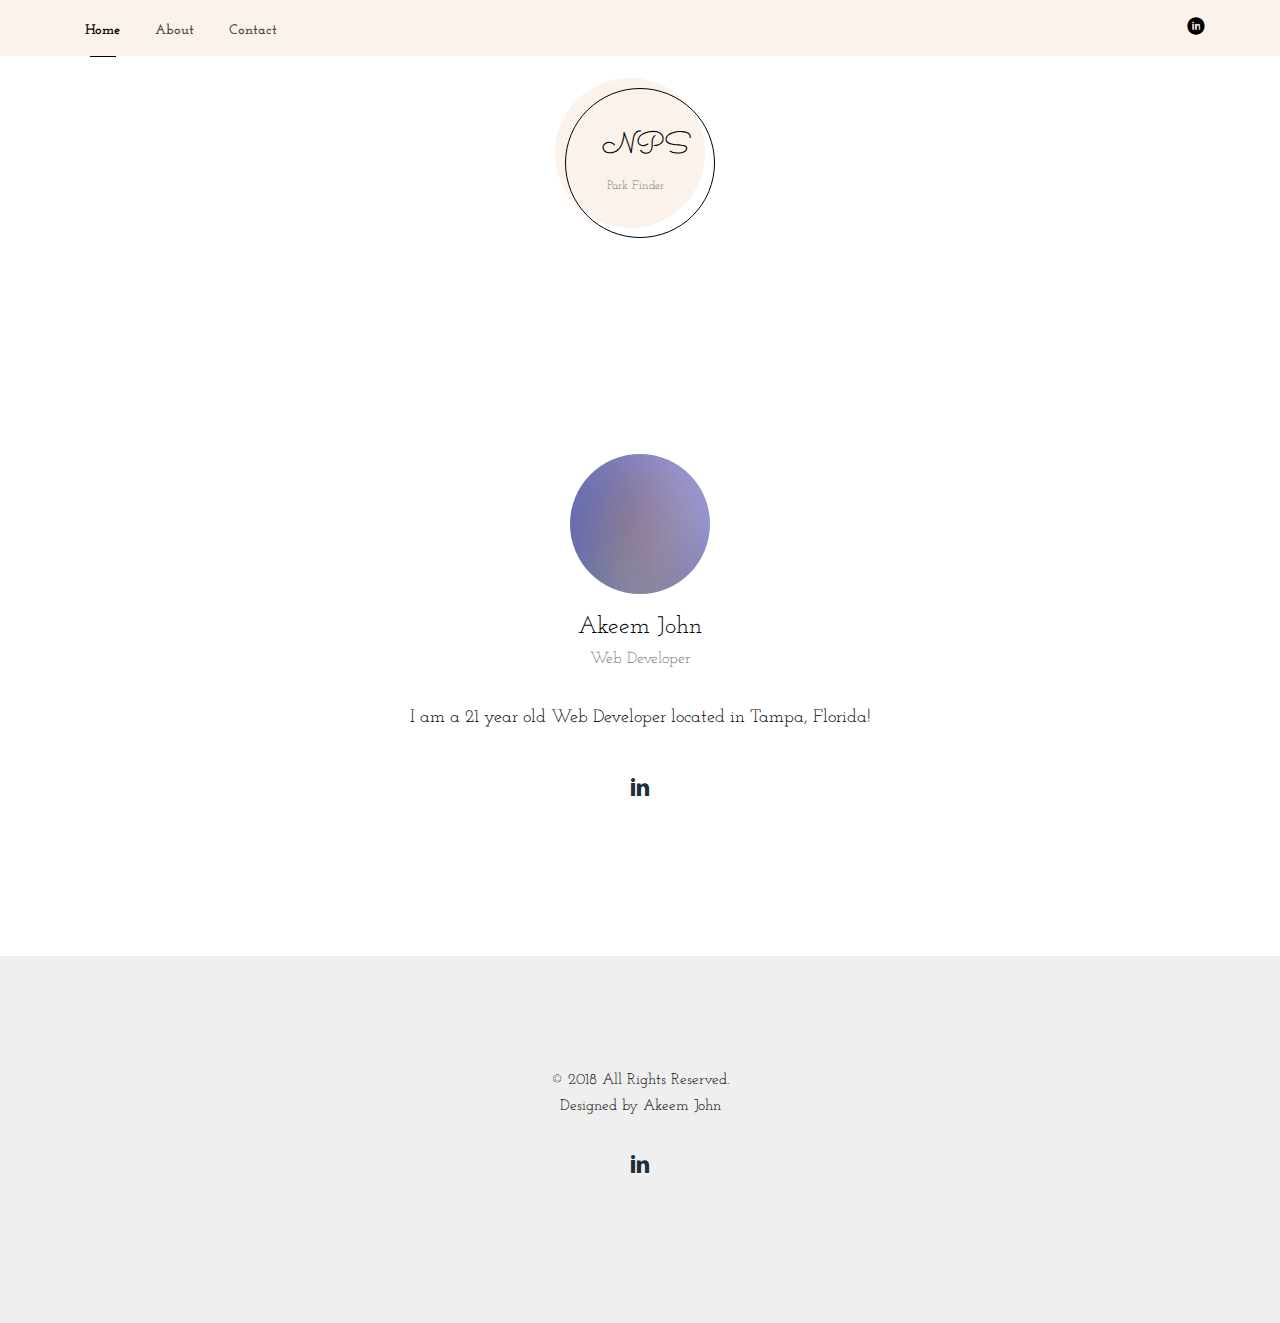
<file: all/about.html>
<!DOCTYPE HTML>
<html>
	<head>
	<meta charset="utf-8">
	<meta http-equiv="X-UA-Compatible" content="IE=edge">
	<title>Paper &mdash; Free Website Template, Free HTML5 Template by freehtml5.co</title>
	<meta name="viewport" content="width=device-width, initial-scale=1">
	<meta name="description" content="Free HTML5 Website Template by freehtml5.co" />
	<meta name="keywords" content="free website templates, free html5, free template, free bootstrap, free website template, html5, css3, mobile first, responsive" />
	<meta name="author" content="freehtml5.co" />

	<!-- 
	//////////////////////////////////////////////////////

	FREE HTML5 TEMPLATE 
	DESIGNED & DEVELOPED by FreeHTML5.co
		
	Website: 		http://freehtml5.co/
	Email: 			info@freehtml5.co
	Twitter: 		http://twitter.com/fh5co
	Facebook: 		https://www.facebook.com/fh5co

	//////////////////////////////////////////////////////
	 -->

  	<!-- Facebook and Twitter integration -->
	<meta property="og:title" content=""/>
	<meta property="og:image" content=""/>
	<meta property="og:url" content=""/>
	<meta property="og:site_name" content=""/>
	<meta property="og:description" content=""/>
	<meta name="twitter:title" content="" />
	<meta name="twitter:image" content="" />
	<meta name="twitter:url" content="" />
	<meta name="twitter:card" content="" />

	<link href="https://fonts.googleapis.com/css?family=Josefin+Slab:400,600,700" rel="stylesheet">
	<link href="https://fonts.googleapis.com/css?family=Sacramento" rel="stylesheet">
	
	<!-- Animate.css -->
	<link rel="stylesheet" href="css/animate.css">
	<!-- Icomoon Icon Fonts-->
	<link rel="stylesheet" href="css/icomoon.css">
	<!-- Bootstrap  -->
	<link rel="stylesheet" href="css/bootstrap.css">

	<!-- Magnific Popup -->
	<link rel="stylesheet" href="css/magnific-popup.css">

	<!-- Flexslider  -->
	<link rel="stylesheet" href="css/flexslider.css">

	<!-- Theme style  -->
	<link rel="stylesheet" href="css/style.css">

	<!-- Modernizr JS -->
	<script src="js/modernizr-2.6.2.min.js"></script>
	<!-- FOR IE9 below -->
	<!--[if lt IE 9]>
	<script src="js/respond.min.js"></script>
	<![endif]-->

	</head>
	<body>
		
	<div class="fh5co-loader"></div>
	
	<div id="page">
		<nav class="fh5co-nav" role="navigation">
			<div class="container-fluid">
				<div class="row">
					<div class="top-menu">
						<div class="container">
							<div class="row">
								<div class="col-sm-7 text-left menu-1">
									<ul>
										<li class="active"><a href="index.html">Home</a></li>
										<li><a href="about.html">About</a></li>
										<li><a href="contact.html">Contact</a></li>
									</ul>
								</div>
								<div class="col-sm-5">
									<ul class="fh5co-social-icons">
										<li><a target='_blank' href="https://www.linkedin.com/in/akeemjohn/"><i class="icon-linkedin-with-circle"></i></a></li>
									</ul>
								</div>
							</div>
						</div>
					</div>
				</div>
				<div class="row">
					<div class="col-xs-12 text-center menu-2">
						<div id="fh5co-logo">
							<h1>
								<a href="index.html">
								NPS <span></span> <br>
								<small>Park Finder</small>
								</a>
							</h1>
						</div>
					</div>
				</div>
			</div>
		</nav>

	<div id="fh5co-content" class="fh5co-no-pd-top">
		<div class="container">
			<div class="row animate-box">
				<div class="col-md-6 col-md-offset-3 text-center fh5co-heading">
					<h2><span>About Me</span></h2>
				</div>
			</div>
			<div class="row">
				<div class="col-md-6 col-md-offset-3">
					<div class="fh5co-staff">
						<img src="images/user-2.jpg" alt="Free HTML5 Templates by FreeHTML5.co">
						<h3>Akeem John</h3>
						<strong class="role">Web Developer</strong>
						<p> I am a 21 year old Web Developer located in Tampa, Florida!</p>
						<ul class="fh5co-social-icons">
							<li><a target='_blank' href="https://www.linkedin.com/in/akeemjohn/"><i class="icon-linkedin"></i></a></li>
						</ul>
					</div>
				</div>
			</div>
		</div>
	</div>
	

	

	<footer id="fh5co-footer" role="contentinfo">
		<div class="container">
		

			<div class="row copyright">
				<div class="col-md-12 text-center">
					<p>
						<small class="block">&copy; 2018 All Rights Reserved.</small> 
						<small class="block">Designed by Akeem John </small>
					</p> 
					<p>
						<ul class="fh5co-social-icons">
							<li><a target='_blank' href="https://www.linkedin.com/in/akeemjohn/"><i class="icon-linkedin"></i></a></li>
						</ul>
					</p>
				</div>
			</div>

		</div>
	</footer>
	</div>

	<div class="gototop js-top">
		<a href="#" class="js-gotop"><i class="icon-arrow-up"></i></a>
	</div>
	
	<!-- jQuery -->
	<script src="js/jquery.min.js"></script>
	<!-- jQuery Easing -->
	<script src="js/jquery.easing.1.3.js"></script>
	<!-- Bootstrap -->
	<script src="js/bootstrap.min.js"></script>
	<!-- Waypoints -->
	<script src="js/jquery.waypoints.min.js"></script>
	<!-- Flexslider -->
	<script src="js/jquery.flexslider-min.js"></script>
	<!-- Magnific Popup -->
	<script src="js/jquery.magnific-popup.min.js"></script>
	<script src="js/magnific-popup-options.js"></script>
	<!-- Main -->
	<script src="js/main.js"></script>

	</body>
</html>
</file>
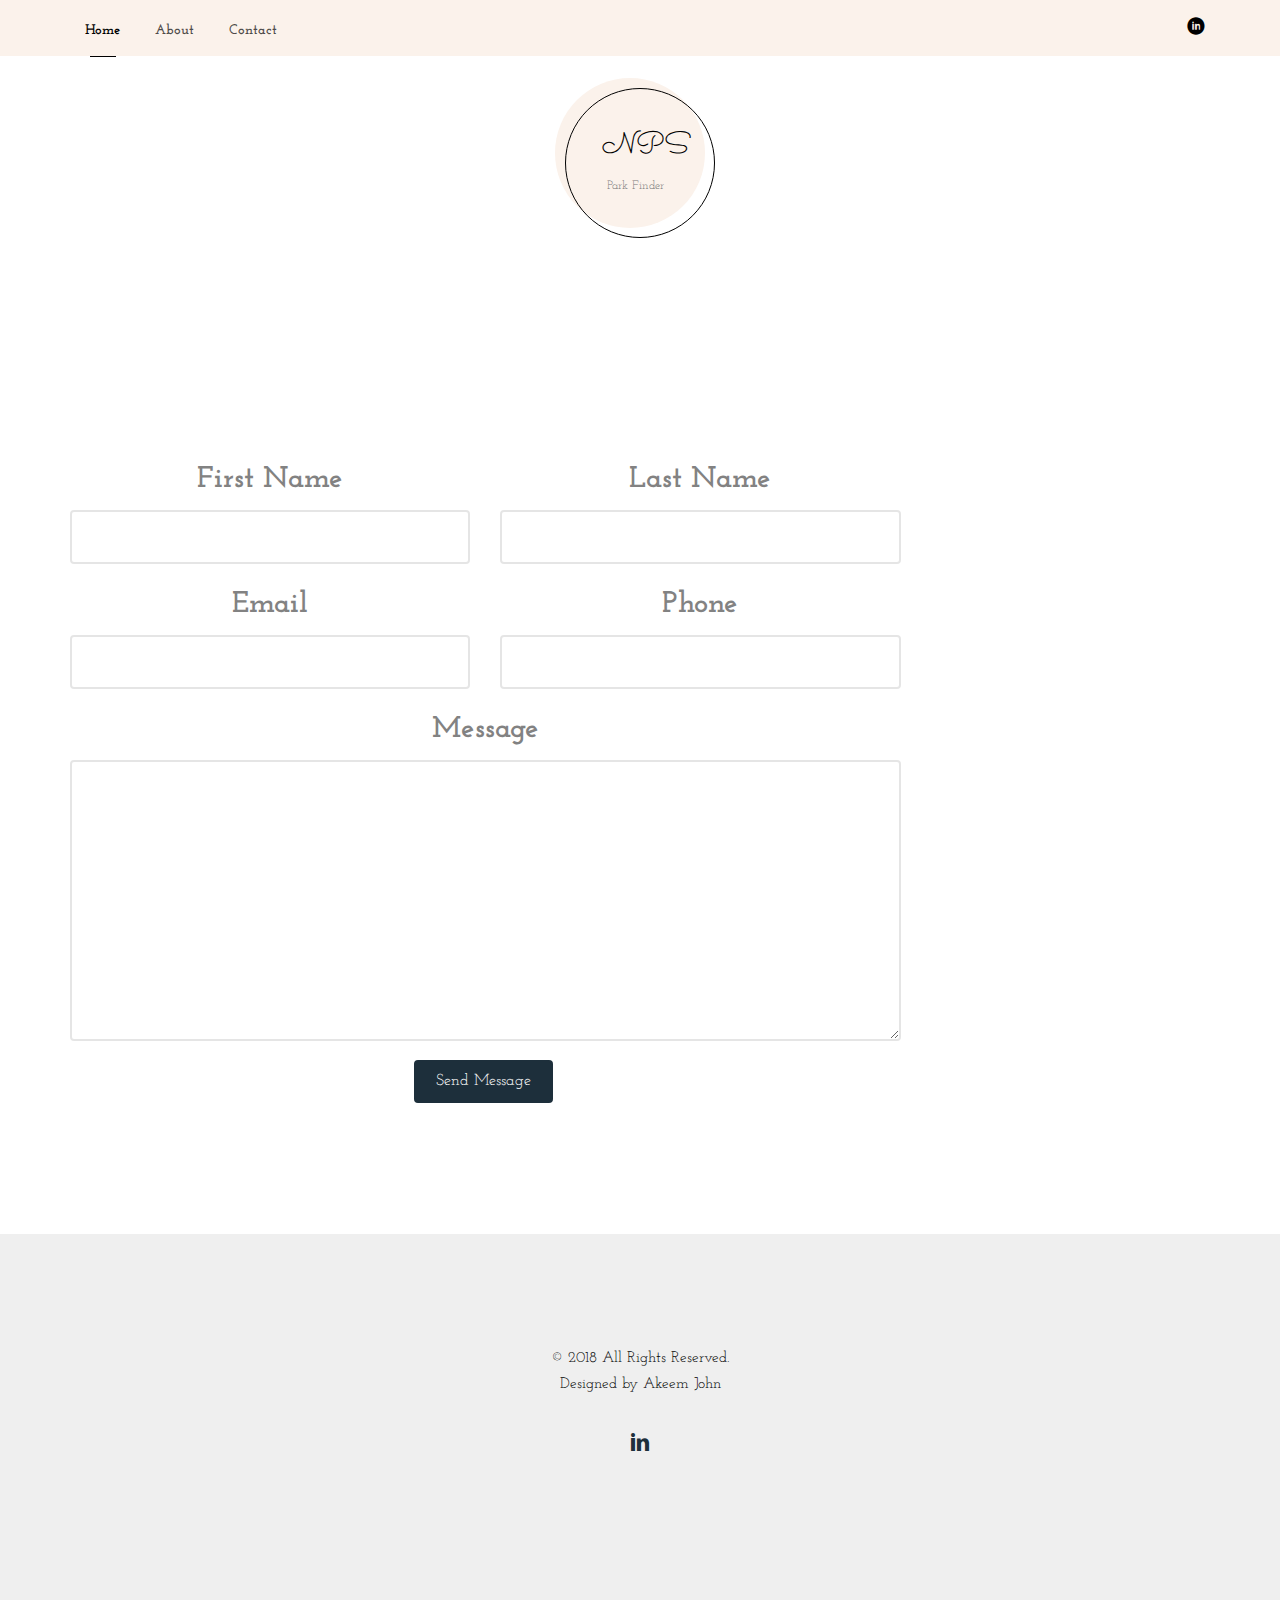
<file: all/contact.html>
<!DOCTYPE HTML>
<html>
	<head>
	<meta charset="utf-8">
	<meta http-equiv="X-UA-Compatible" content="IE=edge">
	<title>Paper &mdash; Free Website Template, Free HTML5 Template by freehtml5.co</title>
	<meta name="viewport" content="width=device-width, initial-scale=1">
	<meta name="description" content="Free HTML5 Website Template by freehtml5.co" />
	<meta name="keywords" content="free website templates, free html5, free template, free bootstrap, free website template, html5, css3, mobile first, responsive" />
	<meta name="author" content="freehtml5.co" />

	<!-- 
	//////////////////////////////////////////////////////

	FREE HTML5 TEMPLATE 
	DESIGNED & DEVELOPED by FreeHTML5.co
		
	Website: 		http://freehtml5.co/
	Email: 			info@freehtml5.co
	Twitter: 		http://twitter.com/fh5co
	Facebook: 		https://www.facebook.com/fh5co

	//////////////////////////////////////////////////////
	 -->

  	<!-- Facebook and Twitter integration -->
	<meta property="og:title" content=""/>
	<meta property="og:image" content=""/>
	<meta property="og:url" content=""/>
	<meta property="og:site_name" content=""/>
	<meta property="og:description" content=""/>
	<meta name="twitter:title" content="" />
	<meta name="twitter:image" content="" />
	<meta name="twitter:url" content="" />
	<meta name="twitter:card" content="" />

	<link href="https://fonts.googleapis.com/css?family=Josefin+Slab:400,600,700" rel="stylesheet">
	<link href="https://fonts.googleapis.com/css?family=Sacramento" rel="stylesheet">
	
	<!-- Animate.css -->
	<link rel="stylesheet" href="css/animate.css">
	<!-- Icomoon Icon Fonts-->
	<link rel="stylesheet" href="css/icomoon.css">
	<!-- Bootstrap  -->
	<link rel="stylesheet" href="css/bootstrap.css">

	<!-- Magnific Popup -->
	<link rel="stylesheet" href="css/magnific-popup.css">

	<!-- Flexslider  -->
	<link rel="stylesheet" href="css/flexslider.css">

	<!-- Theme style  -->
	<link rel="stylesheet" href="css/style.css">

	<!-- Modernizr JS -->
	<script src="js/modernizr-2.6.2.min.js"></script>
	<!-- FOR IE9 below -->
	<!--[if lt IE 9]>
	<script src="js/respond.min.js"></script>
	<![endif]-->

	</head>
	<body>
		
	<div class="fh5co-loader"></div>
	
	<div id="page">
		<nav class="fh5co-nav" role="navigation">
			<div class="container-fluid">
				<div class="row">
					<div class="top-menu">
						<div class="container">
							<div class="row">
								<div class="col-sm-7 text-left menu-1">
									<ul>
										<li class="active"><a href="index.html">Home</a></li>
										<li><a href="about.html">About</a></li>
										<li><a href="contact.html">Contact</a></li>
									</ul>
								</div>
								<div class="col-sm-5">
									<ul class="fh5co-social-icons">
										<li><a target='_blank' href="https://www.linkedin.com/in/akeemjohn/"><i class="icon-linkedin-with-circle"></i></a></li>
									</ul>
								</div>
							</div>
						</div>
					</div>
				</div>
				<div class="row">
					<div class="col-xs-12 text-center menu-2">
						<div id="fh5co-logo">
							<h1>
								<a href="index.html">
								NPS <span></span> <br>
								<small>Park Finder</small>
								</a>
							</h1>
						</div>
					</div>
				</div>
			</div>
		</nav>


	<div id="fh5co-contact" class="fh5co-no-pd-top">
		<div class="container">
			<div class="row animate-box">
				<div class="col-md-12 col-md-offset-0 text-center fh5co-heading">
					<h2><span>Contact Me</span></h2>
				</div>
			</div>
			<div class="row">
				<div class="col-md-9 col-padded-right">
					<form action="#">
						<div class="form-group row">
							<div class="col-md-6 field">
								<label for="firstname">First Name</label>
								<input type="text" name="FName" id="firstname" class="form-control">
							</div>
							<div class="col-md-6 field">
								<label for="lastname">Last Name</label>
								<input type="text" name="FName" id="lastname" class="form-control">
							</div>
						</div>
						<div class="form-group row">
							<div class="col-md-6 field">
								<label for="email">Email</label>
								<input type="text" name="FName" id="email" class="form-control">
							</div>
							<div class="col-md-6 field">
								<label for="phone">Phone</label>
								<input type="text" name="FName" id="phone" class="form-control">
							</div>
						</div>
						<div class="form-group row">
							<div class="col-md-12 field">
								<label for="message">Message</label>
								<textarea name="message" id="message" cols="30" rows="10" class="form-control"></textarea>
							</div>
						</div>
						<div class="form-group row">
							<div class="col-md-12 field">
								<input type="submit" id="submit" class="btn btn-primary" value="Send Message">
							</div>
						</div>
					</form>
				</div>
				
				<aside id="sidebar">
					<div class="col-md-3">
						<div class="side animate-box">
							<div class="col-md-12 col-md-offset-0 text-center fh5co-heading fh5co-heading-sidebar">
								<h2><span>About Me</span></h2>
							</div>
							<div class="fh5co-staff">
								<img src="images/user-2.jpg" alt="Free HTML5 Templates by FreeHTML5.co">
								<h3>Akeem John</h3>
								<strong class="role">Web Developer</strong>
								<p>I am a 21 year old Web Developer located in Tampa, Florida!</p>
								<ul class="fh5co-social-icons">
									<li><a target='_blank' href="https://www.linkedin.com/in/akeemjohn/"><i class="icon-linkedin"></i></a></li>
								</ul>
							</div>
						</div>
					</div>
				</aside>

			</div>
		</div>
	</div>


	<footer id="fh5co-footer" role="contentinfo">
		<div class="container">
		

			<div class="row copyright">
				<div class="col-md-12 text-center">
					<p>
						<small class="block">&copy; 2018 All Rights Reserved.</small> 
						<small class="block">Designed by Akeem John </small>
					</p> 
					<p>
						<ul class="fh5co-social-icons">
							<li><a target='_blank' href="https://www.linkedin.com/in/akeemjohn/"><i class="icon-linkedin"></i></a></li>
						</ul>
					</p>
				</div>
			</div>

		</div>
	</footer>
	</div>

	<div class="gototop js-top">
		<a href="#" class="js-gotop"><i class="icon-arrow-up"></i></a>
	</div>
	
	<!-- jQuery -->
	<script src="js/jquery.min.js"></script>
	<!-- jQuery Easing -->
	<script src="js/jquery.easing.1.3.js"></script>
	<!-- Bootstrap -->
	<script src="js/bootstrap.min.js"></script>
	<!-- Waypoints -->
	<script src="js/jquery.waypoints.min.js"></script>
	<!-- Flexslider -->
	<script src="js/jquery.flexslider-min.js"></script>
	<!-- Magnific Popup -->
	<script src="js/jquery.magnific-popup.min.js"></script>
	<script src="js/magnific-popup-options.js"></script>
	<!-- Main -->
	<script src="js/main.js"></script>

	</body>
</html>
</file>
<file: all/css/icomoon.css>
@font-face {
  font-family: 'icomoon';
  src:  url('../fonts/icomoon/icomoon.eot?6iuir');
  src:  url('../fonts/icomoon/icomoon.eot?6iuir#iefix') format('embedded-opentype'),
    url('../fonts/icomoon/icomoon.ttf?6iuir') format('truetype'),
    url('../fonts/icomoon/icomoon.woff?6iuir') format('woff'),
    url('../fonts/icomoon/icomoon.svg?6iuir#icomoon') format('svg');
  font-weight: normal;
  font-style: normal;
}

[class^="icon-"], [class*=" icon-"] {
  /* use !important to prevent issues with browser extensions that change fonts */
  font-family: 'icomoon' !important;
  speak: none;
  font-style: normal;
  font-weight: normal;
  font-variant: normal;
  text-transform: none;
  line-height: 1;

  /* Better Font Rendering =========== */
  -webkit-font-smoothing: antialiased;
  -moz-osx-font-smoothing: grayscale;
}

.icon-eye:before {
  content: "\e000";
}
.icon-paper-clip:before {
  content: "\e001";
}
.icon-mail:before {
  content: "\e002";
}
.icon-toggle:before {
  content: "\e003";
}
.icon-layout:before {
  content: "\e004";
}
.icon-link:before {
  content: "\e005";
}
.icon-bell:before {
  content: "\e006";
}
.icon-lock:before {
  content: "\e007";
}
.icon-unlock:before {
  content: "\e008";
}
.icon-ribbon:before {
  content: "\e009";
}
.icon-image:before {
  content: "\e010";
}
.icon-signal:before {
  content: "\e011";
}
.icon-target:before {
  content: "\e012";
}
.icon-clipboard:before {
  content: "\e013";
}
.icon-clock:before {
  content: "\e014";
}
.icon-watch:before {
  content: "\e015";
}
.icon-air-play:before {
  content: "\e016";
}
.icon-camera:before {
  content: "\e017";
}
.icon-video:before {
  content: "\e018";
}
.icon-disc:before {
  content: "\e019";
}
.icon-printer:before {
  content: "\e020";
}
.icon-monitor:before {
  content: "\e021";
}
.icon-server:before {
  content: "\e022";
}
.icon-cog:before {
  content: "\e023";
}
.icon-heart:before {
  content: "\e024";
}
.icon-paragraph:before {
  content: "\e025";
}
.icon-align-justify:before {
  content: "\e026";
}
.icon-align-left:before {
  content: "\e027";
}
.icon-align-center:before {
  content: "\e028";
}
.icon-align-right:before {
  content: "\e029";
}
.icon-book:before {
  content: "\e030";
}
.icon-layers:before {
  content: "\e031";
}
.icon-stack:before {
  content: "\e032";
}
.icon-stack-2:before {
  content: "\e033";
}
.icon-paper:before {
  content: "\e034";
}
.icon-paper-stack:before {
  content: "\e035";
}
.icon-search:before {
  content: "\e036";
}
.icon-zoom-in:before {
  content: "\e037";
}
.icon-zoom-out:before {
  content: "\e038";
}
.icon-reply:before {
  content: "\e039";
}
.icon-circle-plus:before {
  content: "\e040";
}
.icon-circle-minus:before {
  content: "\e041";
}
.icon-circle-check:before {
  content: "\e042";
}
.icon-circle-cross:before {
  content: "\e043";
}
.icon-square-plus:before {
  content: "\e044";
}
.icon-square-minus:before {
  content: "\e045";
}
.icon-square-check:before {
  content: "\e046";
}
.icon-square-cross:before {
  content: "\e047";
}
.icon-microphone:before {
  content: "\e048";
}
.icon-record:before {
  content: "\e049";
}
.icon-skip-back:before {
  content: "\e050";
}
.icon-rewind:before {
  content: "\e051";
}
.icon-play:before {
  content: "\e052";
}
.icon-pause:before {
  content: "\e053";
}
.icon-stop:before {
  content: "\e054";
}
.icon-fast-forward:before {
  content: "\e055";
}
.icon-skip-forward:before {
  content: "\e056";
}
.icon-shuffle:before {
  content: "\e057";
}
.icon-repeat:before {
  content: "\e058";
}
.icon-folder:before {
  content: "\e059";
}
.icon-umbrella:before {
  content: "\e060";
}
.icon-moon:before {
  content: "\e061";
}
.icon-thermometer:before {
  content: "\e062";
}
.icon-drop:before {
  content: "\e063";
}
.icon-sun:before {
  content: "\e064";
}
.icon-cloud:before {
  content: "\e065";
}
.icon-cloud-upload:before {
  content: "\e066";
}
.icon-cloud-download:before {
  content: "\e067";
}
.icon-upload:before {
  content: "\e068";
}
.icon-download:before {
  content: "\e069";
}
.icon-location:before {
  content: "\e070";
}
.icon-location-2:before {
  content: "\e071";
}
.icon-map:before {
  content: "\e072";
}
.icon-battery:before {
  content: "\e073";
}
.icon-head:before {
  content: "\e074";
}
.icon-briefcase:before {
  content: "\e075";
}
.icon-speech-bubble:before {
  content: "\e076";
}
.icon-anchor:before {
  content: "\e077";
}
.icon-globe:before {
  content: "\e078";
}
.icon-box:before {
  content: "\e079";
}
.icon-reload:before {
  content: "\e080";
}
.icon-share:before {
  content: "\e081";
}
.icon-marquee:before {
  content: "\e082";
}
.icon-marquee-plus:before {
  content: "\e083";
}
.icon-marquee-minus:before {
  content: "\e084";
}
.icon-tag:before {
  content: "\e085";
}
.icon-power:before {
  content: "\e086";
}
.icon-command:before {
  content: "\e087";
}
.icon-alt:before {
  content: "\e088";
}
.icon-esc:before {
  content: "\e089";
}
.icon-bar-graph:before {
  content: "\e090";
}
.icon-bar-graph-2:before {
  content: "\e091";
}
.icon-pie-graph:before {
  content: "\e092";
}
.icon-star:before {
  content: "\e093";
}
.icon-arrow-left:before {
  content: "\e094";
}
.icon-arrow-right:before {
  content: "\e095";
}
.icon-arrow-up:before {
  content: "\e096";
}
.icon-arrow-down:before {
  content: "\e097";
}
.icon-volume:before {
  content: "\e098";
}
.icon-mute:before {
  content: "\e099";
}
.icon-content-right:before {
  content: "\e100";
}
.icon-content-left:before {
  content: "\e101";
}
.icon-grid:before {
  content: "\e102";
}
.icon-grid-2:before {
  content: "\e103";
}
.icon-columns:before {
  content: "\e104";
}
.icon-loader:before {
  content: "\e105";
}
.icon-bag:before {
  content: "\e106";
}
.icon-ban:before {
  content: "\e107";
}
.icon-flag:before {
  content: "\e108";
}
.icon-trash:before {
  content: "\e109";
}
.icon-expand:before {
  content: "\e110";
}
.icon-contract:before {
  content: "\e111";
}
.icon-maximize:before {
  content: "\e112";
}
.icon-minimize:before {
  content: "\e113";
}
.icon-plus:before {
  content: "\e114";
}
.icon-minus:before {
  content: "\e115";
}
.icon-check:before {
  content: "\e116";
}
.icon-cross:before {
  content: "\e117";
}
.icon-move:before {
  content: "\e118";
}
.icon-delete:before {
  content: "\e119";
}
.icon-menu:before {
  content: "\e120";
}
.icon-archive:before {
  content: "\e121";
}
.icon-inbox:before {
  content: "\e122";
}
.icon-outbox:before {
  content: "\e123";
}
.icon-file:before {
  content: "\e124";
}
.icon-file-add:before {
  content: "\e125";
}
.icon-file-subtract:before {
  content: "\e126";
}
.icon-help:before {
  content: "\e127";
}
.icon-open:before {
  content: "\e128";
}
.icon-ellipsis:before {
  content: "\e129";
}
.icon-add-to-list:before {
  content: "\e900";
}
.icon-classic-computer:before {
  content: "\e901";
}
.icon-controller-fast-backward:before {
  content: "\e902";
}
.icon-creative-commons-attribution:before {
  content: "\e903";
}
.icon-creative-commons-noderivs:before {
  content: "\e904";
}
.icon-creative-commons-noncommercial-eu:before {
  content: "\e905";
}
.icon-creative-commons-noncommercial-us:before {
  content: "\e906";
}
.icon-creative-commons-public-domain:before {
  content: "\e907";
}
.icon-creative-commons-remix:before {
  content: "\e908";
}
.icon-creative-commons-share:before {
  content: "\e909";
}
.icon-creative-commons-sharealike:before {
  content: "\e90a";
}
.icon-creative-commons:before {
  content: "\e90b";
}
.icon-document-landscape:before {
  content: "\e90c";
}
.icon-remove-user:before {
  content: "\e90d";
}
.icon-warning:before {
  content: "\e90e";
}
.icon-arrow-bold-down:before {
  content: "\e90f";
}
.icon-arrow-bold-left:before {
  content: "\e910";
}
.icon-arrow-bold-right:before {
  content: "\e911";
}
.icon-arrow-bold-up:before {
  content: "\e912";
}
.icon-arrow-down2:before {
  content: "\e913";
}
.icon-arrow-left2:before {
  content: "\e914";
}
.icon-arrow-long-down:before {
  content: "\e915";
}
.icon-arrow-long-left:before {
  content: "\e916";
}
.icon-arrow-long-right:before {
  content: "\e917";
}
.icon-arrow-long-up:before {
  content: "\e918";
}
.icon-arrow-right2:before {
  content: "\e919";
}
.icon-arrow-up2:before {
  content: "\e91a";
}
.icon-arrow-with-circle-down:before {
  content: "\e91b";
}
.icon-arrow-with-circle-left:before {
  content: "\e91c";
}
.icon-arrow-with-circle-right:before {
  content: "\e91d";
}
.icon-arrow-with-circle-up:before {
  content: "\e91e";
}
.icon-bookmark:before {
  content: "\e91f";
}
.icon-bookmarks:before {
  content: "\e920";
}
.icon-chevron-down:before {
  content: "\e921";
}
.icon-chevron-left:before {
  content: "\e922";
}
.icon-chevron-right:before {
  content: "\e923";
}
.icon-chevron-small-down:before {
  content: "\e924";
}
.icon-chevron-small-left:before {
  content: "\e925";
}
.icon-chevron-small-right:before {
  content: "\e926";
}
.icon-chevron-small-up:before {
  content: "\e927";
}
.icon-chevron-thin-down:before {
  content: "\e928";
}
.icon-chevron-thin-left:before {
  content: "\e929";
}
.icon-chevron-thin-right:before {
  content: "\e92a";
}
.icon-chevron-thin-up:before {
  content: "\e92b";
}
.icon-chevron-up:before {
  content: "\e92c";
}
.icon-chevron-with-circle-down:before {
  content: "\e92d";
}
.icon-chevron-with-circle-left:before {
  content: "\e92e";
}
.icon-chevron-with-circle-right:before {
  content: "\e92f";
}
.icon-chevron-with-circle-up:before {
  content: "\e930";
}
.icon-cloud2:before {
  content: "\e931";
}
.icon-controller-fast-forward:before {
  content: "\e932";
}
.icon-controller-jump-to-start:before {
  content: "\e933";
}
.icon-controller-next:before {
  content: "\e934";
}
.icon-controller-paus:before {
  content: "\e935";
}
.icon-controller-play:before {
  content: "\e936";
}
.icon-controller-record:before {
  content: "\e937";
}
.icon-controller-stop:before {
  content: "\e938";
}
.icon-controller-volume:before {
  content: "\e939";
}
.icon-dot-single:before {
  content: "\e93a";
}
.icon-dots-three-horizontal:before {
  content: "\e93b";
}
.icon-dots-three-vertical:before {
  content: "\e93c";
}
.icon-dots-two-horizontal:before {
  content: "\e93d";
}
.icon-dots-two-vertical:before {
  content: "\e93e";
}
.icon-download2:before {
  content: "\e93f";
}
.icon-emoji-flirt:before {
  content: "\e940";
}
.icon-flow-branch:before {
  content: "\e941";
}
.icon-flow-cascade:before {
  content: "\e942";
}
.icon-flow-line:before {
  content: "\e943";
}
.icon-flow-parallel:before {
  content: "\e944";
}
.icon-flow-tree:before {
  content: "\e945";
}
.icon-install:before {
  content: "\e946";
}
.icon-layers2:before {
  content: "\e947";
}
.icon-open-book:before {
  content: "\e948";
}
.icon-resize-100:before {
  content: "\e949";
}
.icon-resize-full-screen:before {
  content: "\e94a";
}
.icon-save:before {
  content: "\e94b";
}
.icon-select-arrows:before {
  content: "\e94c";
}
.icon-sound-mute:before {
  content: "\e94d";
}
.icon-sound:before {
  content: "\e94e";
}
.icon-trash2:before {
  content: "\e94f";
}
.icon-triangle-down:before {
  content: "\e950";
}
.icon-triangle-left:before {
  content: "\e951";
}
.icon-triangle-right:before {
  content: "\e952";
}
.icon-triangle-up:before {
  content: "\e953";
}
.icon-uninstall:before {
  content: "\e954";
}
.icon-upload-to-cloud:before {
  content: "\e955";
}
.icon-upload2:before {
  content: "\e956";
}
.icon-add-user:before {
  content: "\e957";
}
.icon-address:before {
  content: "\e958";
}
.icon-adjust:before {
  content: "\e959";
}
.icon-air:before {
  content: "\e95a";
}
.icon-aircraft-landing:before {
  content: "\e95b";
}
.icon-aircraft-take-off:before {
  content: "\e95c";
}
.icon-aircraft:before {
  content: "\e95d";
}
.icon-align-bottom:before {
  content: "\e95e";
}
.icon-align-horizontal-middle:before {
  content: "\e95f";
}
.icon-align-left2:before {
  content: "\e960";
}
.icon-align-right2:before {
  content: "\e961";
}
.icon-align-top:before {
  content: "\e962";
}
.icon-align-vertical-middle:before {
  content: "\e963";
}
.icon-archive2:before {
  content: "\e964";
}
.icon-area-graph:before {
  content: "\e965";
}
.icon-attachment:before {
  content: "\e966";
}
.icon-awareness-ribbon:before {
  content: "\e967";
}
.icon-back-in-time:before {
  content: "\e968";
}
.icon-back:before {
  content: "\e969";
}
.icon-bar-graph2:before {
  content: "\e96a";
}
.icon-battery2:before {
  content: "\e96b";
}
.icon-beamed-note:before {
  content: "\e96c";
}
.icon-bell2:before {
  content: "\e96d";
}
.icon-blackboard:before {
  content: "\e96e";
}
.icon-block:before {
  content: "\e96f";
}
.icon-book2:before {
  content: "\e970";
}
.icon-bowl:before {
  content: "\e971";
}
.icon-box2:before {
  content: "\e972";
}
.icon-briefcase2:before {
  content: "\e973";
}
.icon-browser:before {
  content: "\e974";
}
.icon-brush:before {
  content: "\e975";
}
.icon-bucket:before {
  content: "\e976";
}
.icon-cake:before {
  content: "\e977";
}
.icon-calculator:before {
  content: "\e978";
}
.icon-calendar:before {
  content: "\e979";
}
.icon-camera2:before {
  content: "\e97a";
}
.icon-ccw:before {
  content: "\e97b";
}
.icon-chat:before {
  content: "\e97c";
}
.icon-check2:before {
  content: "\e97d";
}
.icon-circle-with-cross:before {
  content: "\e97e";
}
.icon-circle-with-minus:before {
  content: "\e97f";
}
.icon-circle-with-plus:before {
  content: "\e980";
}
.icon-circle:before {
  content: "\e981";
}
.icon-circular-graph:before {
  content: "\e982";
}
.icon-clapperboard:before {
  content: "\e983";
}
.icon-clipboard2:before {
  content: "\e984";
}
.icon-clock2:before {
  content: "\e985";
}
.icon-code:before {
  content: "\e986";
}
.icon-cog2:before {
  content: "\e987";
}
.icon-colours:before {
  content: "\e988";
}
.icon-compass:before {
  content: "\e989";
}
.icon-copy:before {
  content: "\e98a";
}
.icon-credit-card:before {
  content: "\e98b";
}
.icon-credit:before {
  content: "\e98c";
}
.icon-cross2:before {
  content: "\e98d";
}
.icon-cup:before {
  content: "\e98e";
}
.icon-cw:before {
  content: "\e98f";
}
.icon-cycle:before {
  content: "\e990";
}
.icon-database:before {
  content: "\e991";
}
.icon-dial-pad:before {
  content: "\e992";
}
.icon-direction:before {
  content: "\e993";
}
.icon-document:before {
  content: "\e994";
}
.icon-documents:before {
  content: "\e995";
}
.icon-drink:before {
  content: "\e996";
}
.icon-drive:before {
  content: "\e997";
}
.icon-drop2:before {
  content: "\e998";
}
.icon-edit:before {
  content: "\e999";
}
.icon-email:before {
  content: "\e99a";
}
.icon-emoji-happy:before {
  content: "\e99b";
}
.icon-emoji-neutral:before {
  content: "\e99c";
}
.icon-emoji-sad:before {
  content: "\e99d";
}
.icon-erase:before {
  content: "\e99e";
}
.icon-eraser:before {
  content: "\e99f";
}
.icon-export:before {
  content: "\e9a0";
}
.icon-eye2:before {
  content: "\e9a1";
}
.icon-feather:before {
  content: "\e9a2";
}
.icon-flag2:before {
  content: "\e9a3";
}
.icon-flash:before {
  content: "\e9a4";
}
.icon-flashlight:before {
  content: "\e9a5";
}
.icon-flat-brush:before {
  content: "\e9a6";
}
.icon-folder-images:before {
  content: "\e9a7";
}
.icon-folder-music:before {
  content: "\e9a8";
}
.icon-folder-video:before {
  content: "\e9a9";
}
.icon-folder2:before {
  content: "\e9aa";
}
.icon-forward:before {
  content: "\e9ab";
}
.icon-funnel:before {
  content: "\e9ac";
}
.icon-game-controller:before {
  content: "\e9ad";
}
.icon-gauge:before {
  content: "\e9ae";
}
.icon-globe2:before {
  content: "\e9af";
}
.icon-graduation-cap:before {
  content: "\e9b0";
}
.icon-grid2:before {
  content: "\e9b1";
}
.icon-hair-cross:before {
  content: "\e9b2";
}
.icon-hand:before {
  content: "\e9b3";
}
.icon-heart-outlined:before {
  content: "\e9b4";
}
.icon-heart2:before {
  content: "\e9b5";
}
.icon-help-with-circle:before {
  content: "\e9b6";
}
.icon-help2:before {
  content: "\e9b7";
}
.icon-home:before {
  content: "\e9b8";
}
.icon-hour-glass:before {
  content: "\e9b9";
}
.icon-image-inverted:before {
  content: "\e9ba";
}
.icon-image2:before {
  content: "\e9bb";
}
.icon-images:before {
  content: "\e9bc";
}
.icon-inbox2:before {
  content: "\e9bd";
}
.icon-infinity:before {
  content: "\e9be";
}
.icon-info-with-circle:before {
  content: "\e9bf";
}
.icon-info:before {
  content: "\e9c0";
}
.icon-key:before {
  content: "\e9c1";
}
.icon-keyboard:before {
  content: "\e9c2";
}
.icon-lab-flask:before {
  content: "\e9c3";
}
.icon-landline:before {
  content: "\e9c4";
}
.icon-language:before {
  content: "\e9c5";
}
.icon-laptop:before {
  content: "\e9c6";
}
.icon-leaf:before {
  content: "\e9c7";
}
.icon-level-down:before {
  content: "\e9c8";
}
.icon-level-up:before {
  content: "\e9c9";
}
.icon-lifebuoy:before {
  content: "\e9ca";
}
.icon-light-bulb:before {
  content: "\e9cb";
}
.icon-light-down:before {
  content: "\e9cc";
}
.icon-light-up:before {
  content: "\e9cd";
}
.icon-line-graph:before {
  content: "\e9ce";
}
.icon-link2:before {
  content: "\e9cf";
}
.icon-list:before {
  content: "\e9d0";
}
.icon-location-pin:before {
  content: "\e9d1";
}
.icon-location2:before {
  content: "\e9d2";
}
.icon-lock-open:before {
  content: "\e9d3";
}
.icon-lock2:before {
  content: "\e9d4";
}
.icon-log-out:before {
  content: "\e9d5";
}
.icon-login:before {
  content: "\e9d6";
}
.icon-loop:before {
  content: "\e9d7";
}
.icon-magnet:before {
  content: "\e9d8";
}
.icon-magnifying-glass:before {
  content: "\e9d9";
}
.icon-mail2:before {
  content: "\e9da";
}
.icon-man:before {
  content: "\e9db";
}
.icon-map2:before {
  content: "\e9dc";
}
.icon-mask:before {
  content: "\e9dd";
}
.icon-medal:before {
  content: "\e9de";
}
.icon-megaphone:before {
  content: "\e9df";
}
.icon-menu2:before {
  content: "\e9e0";
}
.icon-message:before {
  content: "\e9e1";
}
.icon-mic:before {
  content: "\e9e2";
}
.icon-minus2:before {
  content: "\e9e3";
}
.icon-mobile:before {
  content: "\e9e4";
}
.icon-modern-mic:before {
  content: "\e9e5";
}
.icon-moon2:before {
  content: "\e9e6";
}
.icon-mouse:before {
  content: "\e9e7";
}
.icon-music:before {
  content: "\e9e8";
}
.icon-network:before {
  content: "\e9e9";
}
.icon-new-message:before {
  content: "\e9ea";
}
.icon-new:before {
  content: "\e9eb";
}
.icon-news:before {
  content: "\e9ec";
}
.icon-note:before {
  content: "\e9ed";
}
.icon-notification:before {
  content: "\e9ee";
}
.icon-old-mobile:before {
  content: "\e9ef";
}
.icon-old-phone:before {
  content: "\e9f0";
}
.icon-palette:before {
  content: "\e9f1";
}
.icon-paper-plane:before {
  content: "\e9f2";
}
.icon-pencil:before {
  content: "\e9f3";
}
.icon-phone:before {
  content: "\e9f4";
}
.icon-pie-chart:before {
  content: "\e9f5";
}
.icon-pin:before {
  content: "\e9f6";
}
.icon-plus2:before {
  content: "\e9f7";
}
.icon-popup:before {
  content: "\e9f8";
}
.icon-power-plug:before {
  content: "\e9f9";
}
.icon-price-ribbon:before {
  content: "\e9fa";
}
.icon-price-tag:before {
  content: "\e9fb";
}
.icon-print:before {
  content: "\e9fc";
}
.icon-progress-empty:before {
  content: "\e9fd";
}
.icon-progress-full:before {
  content: "\e9fe";
}
.icon-progress-one:before {
  content: "\e9ff";
}
.icon-progress-two:before {
  content: "\ea00";
}
.icon-publish:before {
  content: "\ea01";
}
.icon-quote:before {
  content: "\ea02";
}
.icon-radio:before {
  content: "\ea03";
}
.icon-reply-all:before {
  content: "\ea04";
}
.icon-reply2:before {
  content: "\ea05";
}
.icon-retweet:before {
  content: "\ea06";
}
.icon-rocket:before {
  content: "\ea07";
}
.icon-round-brush:before {
  content: "\ea08";
}
.icon-rss:before {
  content: "\ea09";
}
.icon-ruler:before {
  content: "\ea0a";
}
.icon-scissors:before {
  content: "\ea0b";
}
.icon-share-alternitive:before {
  content: "\ea0c";
}
.icon-share2:before {
  content: "\ea0d";
}
.icon-shareable:before {
  content: "\ea0e";
}
.icon-shield:before {
  content: "\ea0f";
}
.icon-shop:before {
  content: "\ea10";
}
.icon-shopping-bag:before {
  content: "\ea11";
}
.icon-shopping-basket:before {
  content: "\ea12";
}
.icon-shopping-cart:before {
  content: "\ea13";
}
.icon-shuffle2:before {
  content: "\ea14";
}
.icon-signal2:before {
  content: "\ea15";
}
.icon-sound-mix:before {
  content: "\ea16";
}
.icon-sports-club:before {
  content: "\ea17";
}
.icon-spreadsheet:before {
  content: "\ea18";
}
.icon-squared-cross:before {
  content: "\ea19";
}
.icon-squared-minus:before {
  content: "\ea1a";
}
.icon-squared-plus:before {
  content: "\ea1b";
}
.icon-star-outlined:before {
  content: "\ea1c";
}
.icon-star2:before {
  content: "\ea1d";
}
.icon-stopwatch:before {
  content: "\ea1e";
}
.icon-suitcase:before {
  content: "\ea1f";
}
.icon-swap:before {
  content: "\ea20";
}
.icon-sweden:before {
  content: "\ea21";
}
.icon-switch:before {
  content: "\ea22";
}
.icon-tablet:before {
  content: "\ea23";
}
.icon-tag2:before {
  content: "\ea24";
}
.icon-text-document-inverted:before {
  content: "\ea25";
}
.icon-text-document:before {
  content: "\ea26";
}
.icon-text:before {
  content: "\ea27";
}
.icon-thermometer2:before {
  content: "\ea28";
}
.icon-thumbs-down:before {
  content: "\ea29";
}
.icon-thumbs-up:before {
  content: "\ea2a";
}
.icon-thunder-cloud:before {
  content: "\ea2b";
}
.icon-ticket:before {
  content: "\ea2c";
}
.icon-time-slot:before {
  content: "\ea2d";
}
.icon-tools:before {
  content: "\ea2e";
}
.icon-traffic-cone:before {
  content: "\ea2f";
}
.icon-tree:before {
  content: "\ea30";
}
.icon-trophy:before {
  content: "\ea31";
}
.icon-tv:before {
  content: "\ea32";
}
.icon-typing:before {
  content: "\ea33";
}
.icon-unread:before {
  content: "\ea34";
}
.icon-untag:before {
  content: "\ea35";
}
.icon-user:before {
  content: "\ea36";
}
.icon-users:before {
  content: "\ea37";
}
.icon-v-card:before {
  content: "\ea38";
}
.icon-video2:before {
  content: "\ea39";
}
.icon-vinyl:before {
  content: "\ea3a";
}
.icon-voicemail:before {
  content: "\ea3b";
}
.icon-wallet:before {
  content: "\ea3c";
}
.icon-water:before {
  content: "\ea3d";
}
.icon-px-with-circle:before {
  content: "\ea3e";
}
.icon-px:before {
  content: "\ea3f";
}
.icon-basecamp:before {
  content: "\ea40";
}
.icon-behance:before {
  content: "\ea41";
}
.icon-creative-cloud:before {
  content: "\ea42";
}
.icon-dropbox:before {
  content: "\ea43";
}
.icon-evernote:before {
  content: "\ea44";
}
.icon-flattr:before {
  content: "\ea45";
}
.icon-foursquare:before {
  content: "\ea46";
}
.icon-google-drive:before {
  content: "\ea47";
}
.icon-google-hangouts:before {
  content: "\ea48";
}
.icon-grooveshark:before {
  content: "\ea49";
}
.icon-icloud:before {
  content: "\ea4a";
}
.icon-mixi:before {
  content: "\ea4b";
}
.icon-onedrive:before {
  content: "\ea4c";
}
.icon-paypal:before {
  content: "\ea4d";
}
.icon-picasa:before {
  content: "\ea4e";
}
.icon-qq:before {
  content: "\ea4f";
}
.icon-rdio-with-circle:before {
  content: "\ea50";
}
.icon-renren:before {
  content: "\ea51";
}
.icon-scribd:before {
  content: "\ea52";
}
.icon-sina-weibo:before {
  content: "\ea53";
}
.icon-skype-with-circle:before {
  content: "\ea54";
}
.icon-skype:before {
  content: "\ea55";
}
.icon-slideshare:before {
  content: "\ea56";
}
.icon-smashing:before {
  content: "\ea57";
}
.icon-soundcloud:before {
  content: "\ea58";
}
.icon-spotify-with-circle:before {
  content: "\ea59";
}
.icon-spotify:before {
  content: "\ea5a";
}
.icon-swarm:before {
  content: "\ea5b";
}
.icon-vine-with-circle:before {
  content: "\ea5c";
}
.icon-vine:before {
  content: "\ea5d";
}
.icon-vk-alternitive:before {
  content: "\ea5e";
}
.icon-vk-with-circle:before {
  content: "\ea5f";
}
.icon-vk:before {
  content: "\ea60";
}
.icon-xing-with-circle:before {
  content: "\ea61";
}
.icon-xing:before {
  content: "\ea62";
}
.icon-yelp:before {
  content: "\ea63";
}
.icon-dribbble-with-circle:before {
  content: "\ea64";
}
.icon-dribbble:before {
  content: "\ea65";
}
.icon-facebook-with-circle:before {
  content: "\ea66";
}
.icon-facebook:before {
  content: "\ea67";
}
.icon-flickr-with-circle:before {
  content: "\ea68";
}
.icon-flickr:before {
  content: "\ea69";
}
.icon-github-with-circle:before {
  content: "\ea6a";
}
.icon-github:before {
  content: "\ea6b";
}
.icon-google-with-circle:before {
  content: "\ea6c";
}
.icon-google:before {
  content: "\ea6d";
}
.icon-instagram-with-circle:before {
  content: "\ea6e";
}
.icon-instagram:before {
  content: "\ea6f";
}
.icon-lastfm-with-circle:before {
  content: "\ea70";
}
.icon-lastfm:before {
  content: "\ea71";
}
.icon-linkedin-with-circle:before {
  content: "\ea72";
}
.icon-linkedin:before {
  content: "\ea73";
}
.icon-pinterest-with-circle:before {
  content: "\ea74";
}
.icon-pinterest:before {
  content: "\ea75";
}
.icon-rdio:before {
  content: "\ea76";
}
.icon-stumbleupon-with-circle:before {
  content: "\ea77";
}
.icon-stumbleupon:before {
  content: "\ea78";
}
.icon-tumblr-with-circle:before {
  content: "\ea79";
}
.icon-tumblr:before {
  content: "\ea7a";
}
.icon-twitter-with-circle:before {
  content: "\ea7b";
}
.icon-twitter:before {
  content: "\ea7c";
}
.icon-vimeo-with-circle:before {
  content: "\ea7d";
}
.icon-vimeo:before {
  content: "\ea7e";
}
.icon-youtube-with-circle:before {
  content: "\ea7f";
}
.icon-youtube:before {
  content: "\ea80";
}
</file>
<file: all/css/style.css>
@font-face {
  font-family: 'icomoon';
  src: url("../fonts/icomoon/icomoon.eot?srf3rx");
  src: url("../fonts/icomoon/icomoon.eot?srf3rx#iefix") format("embedded-opentype"), url("../fonts/icomoon/icomoon.ttf?srf3rx") format("truetype"), url("../fonts/icomoon/icomoon.woff?srf3rx") format("woff"), url("../fonts/icomoon/icomoon.svg?srf3rx#icomoon") format("svg");
  font-weight: normal;
  font-style: normal;
}
/* =======================================================
*
* 	Template Style 
*
* ======================================================= */
body {
  font-family: "Josefin Slab", Arial, serif;
  font-weight: 400;
  font-size: 16px;
  line-height: 1.7;
  color: #828282;
}

.error-message {
  color: red;
}

.hidden {
  display: none;
}

#page {
  position: relative;
  overflow-x: hidden;
  width: 100%;
  height: 100%;
  -webkit-transition: 0.5s;
  -o-transition: 0.5s;
  transition: 0.5s;
}
.offcanvas #page {
  overflow: hidden;
  position: absolute;
}
.offcanvas #page:after {
  -webkit-transition: 2s;
  -o-transition: 2s;
  transition: 2s;
  position: absolute;
  top: 0;
  right: 0;
  bottom: 0;
  left: 0;
  z-index: 101;
  background: rgba(0, 0, 0, 0.7);
  content: "";
}

a {
  color: #1d2f3b;
  -webkit-transition: 0.5s;
  -o-transition: 0.5s;
  transition: 0.5s;
}
a:hover, a:active, a:focus {
  color: #1d2f3b;
  outline: none;
  text-decoration: none;
}

p {
  margin-bottom: 20px;
  font-size: 18px;
}

h1, h2, h3, h4, h5, h6, figure {
  color: #000;
  font-family: "Josefin Slab", Arial, serif;
  font-weight: 400;
  margin: 0 0 20px 0;
}

::-webkit-selection {
  color: #fff;
  background: #1d2f3b;
}

::-moz-selection {
  color: #fff;
  background: #1d2f3b;
}

::selection {
  color: #fff;
  background: #1d2f3b;
}

.fh5co-nav .top-menu {
  padding: 12px 0;
  width: 100%;
  float: left;
  position: relative;
}
.fh5co-nav .top-menu:before {
  position: absolute;
  top: 0;
  bottom: 0;
  left: 0;
  right: 0;
  content: '';
  background: #fbf2eb;
}
.fh5co-nav #fh5co-logo {
  font-size: 50px;
  margin: 0;
  font-weight: 700;
  font-family: "Sacramento", cursive;
  width: 150px;
  height: 150px;
  margin: 0 auto;
  display: table;
  position: relative;
}
.fh5co-nav #fh5co-logo:before {
  position: absolute;
  top: -10px;
  bottom: 0;
  left: -10px;
  right: 0;
  width: 150px;
  height: 150px;
  background: #fbf2eb;
  content: "";
  -webkit-border-radius: 50%;
  -moz-border-radius: 50%;
  -ms-border-radius: 50%;
  border-radius: 50%;
}
.fh5co-nav #fh5co-logo h1 {
  font-family: "Sacramento", cursive !important;
  font-size: 50px;
  margin-bottom: 0;
  width: inherit;
  width: 150px;
  height: 150px;
  display: table-cell;
  vertical-align: middle;
  line-height: 32px;
  position: relative;
  border: 1px solid black;
  -webkit-border-radius: 50%;
  -moz-border-radius: 50%;
  -ms-border-radius: 50%;
  border-radius: 50%;
}
.fh5co-nav #fh5co-logo a span {
  color: #1d2f3b;
}
.fh5co-nav #fh5co-logo a small {
  font-family: "Josefin Slab", Arial, serif;
  font-size: 12px;
}
.fh5co-nav a {
  padding: 5px 10px;
  color: #000;
}
@media screen and (max-width: 768px) {
  .fh5co-nav .menu-1 {
    display: none;
  }
}
.fh5co-nav .menu-2 {
  padding: 2em 0;
}
.fh5co-nav ul {
  padding: 0;
  margin: 5px 0 0 0;
}
.fh5co-nav ul li {
  padding: 0;
  margin: 0;
  list-style: none;
  display: inline;
  font-weight: 700;
}
.fh5co-nav ul li a {
  font-size: 14px;
  padding: 30px 15px;
  color: rgba(0, 0, 0, 0.7);
  -webkit-transition: 0.5s;
  -o-transition: 0.5s;
  transition: 0.5s;
}
.fh5co-nav ul li a:hover, .fh5co-nav ul li a:focus, .fh5co-nav ul li a:active {
  color: black;
}
.fh5co-nav ul li.has-dropdown {
  position: relative;
}
.fh5co-nav ul li.has-dropdown .dropdown {
  width: 140px;
  -webkit-box-shadow: 0px 14px 33px -9px rgba(0, 0, 0, 0.75);
  -moz-box-shadow: 0px 14px 33px -9px rgba(0, 0, 0, 0.75);
  box-shadow: 0px 14px 33px -9px rgba(0, 0, 0, 0.75);
  z-index: 1002;
  visibility: hidden;
  opacity: 0;
  position: absolute;
  top: 30px;
  left: 0;
  text-align: left;
  background: #000;
  padding: 20px;
  -webkit-border-radius: 4px;
  -moz-border-radius: 4px;
  -ms-border-radius: 4px;
  border-radius: 4px;
  -webkit-transition: 0s;
  -o-transition: 0s;
  transition: 0s;
}
.fh5co-nav ul li.has-dropdown .dropdown:before {
  bottom: 100%;
  left: 40px;
  border: solid transparent;
  content: " ";
  height: 0;
  width: 0;
  position: absolute;
  pointer-events: none;
  border-bottom-color: #000;
  border-width: 8px;
  margin-left: -8px;
}
.fh5co-nav ul li.has-dropdown .dropdown li {
  display: block;
  margin-bottom: 7px;
}
.fh5co-nav ul li.has-dropdown .dropdown li:last-child {
  margin-bottom: 0;
}
.fh5co-nav ul li.has-dropdown .dropdown li a {
  padding: 2px 0;
  display: block;
  color: #999999;
  line-height: 1.2;
  text-transform: none;
  font-size: 13px;
  letter-spacing: 0;
}
.fh5co-nav ul li.has-dropdown .dropdown li a:hover {
  color: #fff;
}
.fh5co-nav ul li.has-dropdown:hover a, .fh5co-nav ul li.has-dropdown:focus a {
  color: #000;
}
.fh5co-nav ul li.btn-cta a {
  padding: 30px 0px !important;
  color: #fff;
}
.fh5co-nav ul li.btn-cta a span {
  background: #1d2f3b;
  padding: 4px 10px;
  display: -moz-inline-stack;
  display: inline-block;
  zoom: 1;
  *display: inline;
  -webkit-transition: 0.3s;
  -o-transition: 0.3s;
  transition: 0.3s;
  -webkit-border-radius: 100px;
  -moz-border-radius: 100px;
  -ms-border-radius: 100px;
  border-radius: 100px;
}
.fh5co-nav ul li.btn-cta a:hover span {
  -webkit-box-shadow: 0px 14px 20px -9px rgba(0, 0, 0, 0.75);
  -moz-box-shadow: 0px 14px 20px -9px rgba(0, 0, 0, 0.75);
  box-shadow: 0px 14px 20px -9px rgba(0, 0, 0, 0.75);
}
.fh5co-nav ul li.active > a {
  color: #000 !important;
  position: relative;
}
.fh5co-nav ul li.active > a:before {
  position: absolute;
  bottom: 11px;
  left: 0;
  right: 0;
  content: '';
  width: 40%;
  height: 1px;
  margin: 0 auto;
  background: #000;
}
.fh5co-nav .fh5co-social-icons {
  text-align: right;
}
@media screen and (max-width: 768px) {
  .fh5co-nav .fh5co-social-icons {
    text-align: left;
  }
}
.fh5co-nav .fh5co-social-icons li a {
  padding: inherit;
  padding-left: 5px;
  padding-right: 5px;
}
.fh5co-nav .fh5co-social-icons li a i {
  font-size: 18px;
  color: #000;
}

#fh5co-counter,
.fh5co-bg,
.product,
.featured,
.insta {
  background-size: cover;
  background-position: top center;
  background-repeat: no-repeat;
  position: relative;
}

.fh5co-video {
  overflow: hidden;
}
@media screen and (max-width: 992px) {
  .fh5co-video {
    height: 450px;
  }
}
.fh5co-video a {
  z-index: 1001;
  position: absolute;
  top: 50%;
  left: 50%;
  margin-top: -45px;
  margin-left: -45px;
  width: 90px;
  height: 90px;
  display: table;
  text-align: center;
  background: #fff;
  -webkit-box-shadow: 0px 14px 30px -15px rgba(0, 0, 0, 0.75);
  -moz-box-shadow: 0px 14px 30px -15px rgba(0, 0, 0, 0.75);
  -ms-box-shadow: 0px 14px 30px -15px rgba(0, 0, 0, 0.75);
  -o-box-shadow: 0px 14px 30px -15px rgba(0, 0, 0, 0.75);
  box-shadow: 0px 14px 30px -15px rgba(0, 0, 0, 0.75);
  -webkit-border-radius: 50%;
  -moz-border-radius: 50%;
  -ms-border-radius: 50%;
  border-radius: 50%;
}
.fh5co-video a i {
  text-align: center;
  display: table-cell;
  vertical-align: middle;
  font-size: 40px;
}
.fh5co-video .overlay {
  position: absolute;
  top: 0;
  left: 0;
  right: 0;
  bottom: 0;
  background: rgba(0, 0, 0, 0.3);
  -webkit-transition: 0.5s;
  -o-transition: 0.5s;
  transition: 0.5s;
}
.fh5co-video:hover .overlay {
  background: rgba(0, 0, 0, 0.7);
}
.fh5co-video:hover a {
  -webkit-transform: scale(1.1);
  -moz-transform: scale(1.1);
  -ms-transform: scale(1.1);
  -o-transform: scale(1.1);
  transform: scale(1.1);
}

#fh5co-hero {
  min-height: 600px;
  background: #fff url(../images/loader.gif) no-repeat center center;
}
@media screen and (max-width: 480px) {
  #fh5co-hero {
    min-height: 400px;
  }
}
#fh5co-hero .btn {
  font-size: 24px;
}
#fh5co-hero .btn.btn-primary {
  padding: 14px 30px !important;
}
#fh5co-hero .flexslider {
  border: none;
  z-index: 1;
  margin-bottom: 0;
}
#fh5co-hero .flexslider .slides {
  position: relative;
  overflow: hidden;
}
#fh5co-hero .flexslider .slides li {
  background-repeat: no-repeat;
  background-size: cover;
  background-position: center center;
  min-height: 600px;
  position: relative;
}
@media screen and (max-width: 480px) {
  #fh5co-hero .flexslider .slides li {
    min-height: 400px;
  }
}
#fh5co-hero .flexslider .slides li:after {
  position: absolute;
  top: 0;
  bottom: 0;
  left: 0;
  right: 0;
  content: '';
  background: rgba(0, 0, 0, 0.4);
  z-index: 1;
}
#fh5co-hero .flexslider .slides .holder:after {
  position: absolute;
  top: 0;
  bottom: 0;
  left: 0;
  right: 0;
  content: '';
  background: rgba(0, 0, 0, 0.4);
  z-index: 1;
}
#fh5co-hero .flexslider .flex-control-nav {
  bottom: 80px;
  z-index: 1000;
  right: 20px;
  float: right;
  width: auto;
}
#fh5co-hero .flexslider .flex-control-nav li {
  display: block;
  margin-bottom: 10px;
}
#fh5co-hero .flexslider .flex-control-nav li a {
  background: rgba(255, 255, 255, 0.3);
  box-shadow: none;
  width: 12px;
  height: 12px;
  cursor: pointer;
}
#fh5co-hero .flexslider .flex-control-nav li a.flex-active {
  cursor: pointer;
  background: transparent;
  border: 1px solid #fff;
}
#fh5co-hero .flexslider .flex-direction-nav {
  display: none;
}
#fh5co-hero .flexslider .slider-text {
  display: table;
  opacity: 0;
  min-height: 600px;
  z-index: 9;
}
@media screen and (max-width: 480px) {
  #fh5co-hero .flexslider .slider-text {
    min-height: 400px;
  }
}
#fh5co-hero .flexslider .slider-text > .slider-text-inner {
  display: table-cell;
  vertical-align: middle;
  height: 600px;
}
@media screen and (max-width: 480px) {
  #fh5co-hero .flexslider .slider-text > .slider-text-inner {
    height: 400px;
  }
}
#fh5co-hero .flexslider .slider-text > .slider-text-inner h1, #fh5co-hero .flexslider .slider-text > .slider-text-inner h2 {
  margin: 0;
  padding: 0;
  color: white;
}
#fh5co-hero .flexslider .slider-text > .slider-text-inner h1 {
  margin-bottom: 20px;
  font-size: 40px;
  line-height: 1.3;
  font-weight: 400;
}
@media screen and (max-width: 768px) {
  #fh5co-hero .flexslider .slider-text > .slider-text-inner h1 {
    font-size: 30px;
  }
}
#fh5co-hero .flexslider .slider-text > .slider-text-inner h2 {
  font-size: 20px;
  line-height: 1.5;
  margin-bottom: 30px;
}
#fh5co-hero .flexslider .slider-text > .slider-text-inner h2 a {
  color: rgba(255, 255, 255, 0.6);
  border-bottom: 1px solid rgba(255, 255, 255, 0.3);
}
#fh5co-hero .flexslider .slider-text > .slider-text-inner .heading-section {
  font-size: 50px;
}
@media screen and (max-width: 768px) {
  #fh5co-hero .flexslider .slider-text > .slider-text-inner .heading-section {
    font-size: 30px;
  }
}
#fh5co-hero .flexslider .slider-text > .slider-text-inner .ct a {
  color: #fff;
}
#fh5co-hero .flexslider .slider-text > .slider-text-inner .form-inline .form-group {
  width: 100% !important;
  margin-bottom: 10px;
}
#fh5co-hero .flexslider .slider-text > .slider-text-inner .form-inline .form-group .form-control {
  width: 100%;
  background: #fff;
  border: none;
}
#fh5co-hero .flexslider .slider-text > .slider-text-inner .fh5co-lead {
  font-size: 20px;
  color: #fff;
}
#fh5co-hero .flexslider .slider-text > .slider-text-inner .fh5co-lead .icon-heart {
  color: #d9534f;
}
#fh5co-hero .featured {
  width: 100%;
  display: table;
  height: 265px;
  position: relative;
}
#fh5co-hero .featured:first-child {
  margin-bottom: 30px;
}
#fh5co-hero .featured .desc {
  display: table-cell;
  vertical-align: middle;
  height: 285px;
  padding: 40px;
  background: rgba(255, 255, 255, 0.8);
  opacity: 0;
  -webkit-transition: 0.3s;
  -o-transition: 0.3s;
  transition: 0.3s;
}
#fh5co-hero .featured .desc span {
  color: rgba(0, 0, 0, 0.5);
}
#fh5co-hero .featured .desc .date {
  display: block;
  margin-bottom: 20px;
}
@media screen and (max-width: 768px) {
  #fh5co-hero .featured .desc {
    opacity: 1;
  }
}
#fh5co-hero .featured:hover .desc {
  opacity: 1;
}

.fh5co-bg-section {
  background: rgba(29, 47, 59, 0.03);
}

#fh5co-about,
#fh5co-content,
#fh5co-started,
#fh5co-blog,
#fh5co-blog-popular,
#fh5co-contact,
#fh5co-footer {
  padding: 7em 0;
  clear: both;
}
@media screen and (max-width: 768px) {
  #fh5co-about,
  #fh5co-content,
  #fh5co-started,
  #fh5co-blog,
  #fh5co-blog-popular,
  #fh5co-contact,
  #fh5co-footer {
    padding: 3em 0;
  }
}

.fh5co-no-pd-top {
  padding-top: 1.5em !important;
}

#fh5co-blog-popular {
  padding-bottom: 0 !important;
}
#fh5co-blog-popular .fh5co-blog {
  margin-bottom: 0;
}

.fh5co-social-icons {
  margin: 0;
  padding: 0;
}
.fh5co-social-icons li {
  margin: 0;
  padding: 0;
  list-style: none;
  display: -moz-inline-stack;
  display: inline-block;
  zoom: 1;
  *display: inline;
}
.fh5co-social-icons li a {
  display: -moz-inline-stack;
  display: inline-block;
  zoom: 1;
  *display: inline;
  color: #1d2f3b;
  padding-left: 10px;
  padding-right: 10px;
}
.fh5co-social-icons li a i {
  font-size: 20px;
}

.fh5co-heading {
  margin-bottom: 5em;
  position: relative;
}
.fh5co-heading:after {
  position: absolute;
  top: 28px;
  bottom: 0;
  left: 0;
  right: 0;
  width: 100%;
  height: 1px;
  content: '';
  background: black;
  z-index: -1;
}
.fh5co-heading h2 {
  font-size: 40px;
  margin-bottom: 20px;
  line-height: 1.5;
  color: #000;
  font-family: "Sacramento", cursive;
}
.fh5co-heading h2 span {
  padding: 20px 30px;
  border: 1px solid #000;
  z-index: 8;
  position: relative;
}
.fh5co-heading h2 span:after {
  position: absolute;
  top: -10px;
  bottom: 10px;
  left: -10px;
  right: 10px;
  content: '';
  background: #fbf2eb;
  z-index: -1;
}
.fh5co-heading p {
  font-size: 18px;
  line-height: 1.5;
  color: #828282;
}
.fh5co-heading.fh5co-heading-sidebar {
  margin-bottom: 2em;
}
.fh5co-heading.fh5co-heading-sidebar:before {
  top: 20px;
}
.fh5co-heading.fh5co-heading-sidebar h2 {
  font-size: 30px;
}
.fh5co-heading.fh5co-heading-sidebar h2 span {
  padding: 10px 20px;
  border: 1px solid #000;
  z-index: 8;
  position: relative;
}

.fh5co-blog {
  margin-bottom: 3em;
  width: 100%;
  float: left;
}
.fh5co-blog > a {
  display: block;
  position: relative;
  -webkit-transition: 0.5s;
  -o-transition: 0.5s;
  transition: 0.5s;
}
.fh5co-blog > a img {
  width: 100%;
}
@media screen and (max-width: 768px) {
  .fh5co-blog {
    width: 100%;
  }
}
.fh5co-blog .title {
  margin-bottom: 40px;
}
.fh5co-blog .title.title-pin h3 {
  font-size: 34px;
}
.fh5co-blog .title.title-pin h3 a {
  color: #000;
}
.fh5co-blog .title h3 {
  font-size: 24px;
}
.fh5co-blog .title h3 a {
  color: #000;
}
.fh5co-blog .title .posted-on {
  display: inline-block;
  margin-bottom: 15px;
  position: relative;
  font-weight: 700;
  font-size: 15px;
}
.fh5co-blog .title .category {
  text-transform: uppercase;
  letter-spacing: 3px;
  font-size: 13px;
  font-weight: 700;
  position: relative;
  margin-bottom: 10px;
}
.fh5co-blog .title .category:before {
  position: absolute;
  top: 5px;
  left: -120px;
  right: 0;
  bottom: 0;
  content: '';
  width: 100px;
  height: 1px;
  background: rgba(0, 0, 0, 0.08);
}
.fh5co-blog .title .category:after {
  position: absolute;
  top: 5px;
  right: -120px;
  bottom: 0;
  content: '';
  width: 100px;
  height: 1px;
  background: rgba(0, 0, 0, 0.09);
}
.fh5co-blog .blog-text {
  margin-bottom: 30px;
  position: relative;
  width: 100%;
  padding: 30px;
  float: left;
  background: #fff;
  border: 1px solid rgba(0, 0, 0, 0.08);
  -webkit-transition: 0.3s;
  -o-transition: 0.3s;
  transition: 0.3s;
  -webkit-box-shadow: 0px 2px 5px 0px rgba(0, 0, 0, 0.06);
  -moz-box-shadow: 0px 2px 5px 0px rgba(0, 0, 0, 0.06);
  box-shadow: 0px 2px 5px 0px rgba(0, 0, 0, 0.06);
}
.fh5co-blog .blog-text span {
  display: inline-block;
  margin-bottom: 20px;
}
.fh5co-blog .blog-text span.comment {
  float: right;
}
.fh5co-blog .blog-text span.comment a {
  color: rgba(0, 0, 0, 0.3);
}
.fh5co-blog .blog-text span.comment a i {
  color: #1d2f3b;
  padding-left: 7px;
}
.fh5co-blog .blog-text h3 {
  font-size: 20px;
  margin-bottom: 10px;
  line-height: 1.5;
  font-weight: 600;
}
.fh5co-blog .blog-text h3 a {
  color: black;
}
.fh5co-blog .blog-text .fh5co-social-icons {
  margin-top: 30px;
}
.fh5co-blog .blog-text .fh5co-social-icons li a i {
  font-size: 30px;
}
.fh5co-blog .blog-text .fh5co-social-icons li:first-child {
  display: block;
  margin-bottom: 10px;
  text-transform: uppercase;
  letter-spacing: 3px;
  font-size: 13px;
}

.insta {
  height: 350px;
}

#sidebar .side {
  margin-bottom: 6em;
  width: 100%;
  float: left;
}
#sidebar .blog-entry {
  border-bottom: 1px solid rgba(0, 0, 0, 0.1);
  width: 100%;
  float: left;
  padding: 20px 0;
}
#sidebar .blog-entry > a {
  width: 100%;
  float: left;
  position: relative;
}
#sidebar .blog-entry > a img {
  float: left;
  width: 90px;
  height: 90px;
  -webkit-border-radius: 50%;
  -moz-border-radius: 50%;
  -ms-border-radius: 50%;
  border-radius: 50%;
}
#sidebar .blog-entry > a .desc {
  padding-top: 10px;
  padding-left: 110px;
}
#sidebar .blog-entry > a .desc .date {
  color: rgba(0, 0, 0, 0.4);
}
#sidebar .blog-entry > a .desc h3 {
  font-size: 20px;
}
#sidebar .category {
  margin: 0;
  padding: 0;
}
#sidebar .category li {
  list-style: none;
  padding: 7px 0;
}
#sidebar .category li a {
  color: #000;
  position: relative;
  padding-left: 20px;
}
#sidebar .category li a i {
  position: absolute;
  top: 0;
  left: 0;
}
#sidebar .insta {
  height: 250px;
}

.fh5co-staff {
  text-align: center;
  margin-bottom: 30px;
}
.fh5co-staff img {
  width: 140px;
  height: 140px;
  margin: 0 auto;
  margin-bottom: 20px;
  -webkit-border-radius: 50%;
  -moz-border-radius: 50%;
  -ms-border-radius: 50%;
  border-radius: 50%;
}
.fh5co-staff h3 {
  font-size: 24px;
  margin-bottom: 5px;
}
.fh5co-staff p {
  margin-bottom: 30px;
}
.fh5co-staff .role {
  color: gray;
  margin-bottom: 30px;
  font-weight: normal;
  display: block;
}

#fh5co-footer {
  background: #efefef;
}
#fh5co-footer .fh5co-footer-links {
  padding: 0;
  margin: 0;
}
@media screen and (max-width: 768px) {
  #fh5co-footer .fh5co-footer-links {
    margin-bottom: 30px;
  }
}
#fh5co-footer .fh5co-footer-links li {
  padding: 0;
  margin: 0;
  list-style: none;
}
#fh5co-footer .fh5co-footer-links li a {
  color: rgba(0, 0, 0, 0.5);
  text-decoration: none;
}
#fh5co-footer .fh5co-footer-links li a:hover {
  text-decoration: underline;
}
#fh5co-footer .fh5co-widget {
  margin-bottom: 30px;
}
@media screen and (max-width: 768px) {
  #fh5co-footer .fh5co-widget {
    text-align: left;
  }
}
#fh5co-footer .fh5co-widget h3 {
  margin-bottom: 15px;
  font-weight: bold;
  font-size: 15px;
  letter-spacing: 2px;
  text-transform: uppercase;
}
#fh5co-footer .copyright .block {
  display: block;
}

#map {
  width: 100%;
  height: 500px;
  position: relative;
}
@media screen and (max-width: 768px) {
  #map {
    height: 200px;
  }
}

#fh5co-offcanvas {
  position: absolute;
  z-index: 1901;
  width: 270px;
  background: black;
  top: 0;
  right: 0;
  top: 0;
  bottom: 0;
  padding: 75px 40px 40px 40px;
  overflow-y: auto;
  display: none;
  -moz-transform: translateX(270px);
  -webkit-transform: translateX(270px);
  -ms-transform: translateX(270px);
  -o-transform: translateX(270px);
  transform: translateX(270px);
  -webkit-transition: 0.5s;
  -o-transition: 0.5s;
  transition: 0.5s;
}
@media screen and (max-width: 768px) {
  #fh5co-offcanvas {
    display: block;
  }
}
.offcanvas #fh5co-offcanvas {
  -moz-transform: translateX(0px);
  -webkit-transform: translateX(0px);
  -ms-transform: translateX(0px);
  -o-transform: translateX(0px);
  transform: translateX(0px);
}
#fh5co-offcanvas a {
  color: rgba(255, 255, 255, 0.5);
}
#fh5co-offcanvas a:hover {
  color: rgba(255, 255, 255, 0.8);
}
#fh5co-offcanvas ul {
  padding: 0;
  margin: 0;
}
#fh5co-offcanvas ul li {
  padding: 0;
  margin: 0;
  list-style: none;
}
#fh5co-offcanvas ul li > ul {
  padding-left: 20px;
  display: none;
}
#fh5co-offcanvas ul li.offcanvas-has-dropdown > a {
  display: block;
  position: relative;
}
#fh5co-offcanvas ul li.offcanvas-has-dropdown > a:after {
  position: absolute;
  right: 0px;
  font-family: 'icomoon';
  speak: none;
  font-style: normal;
  font-weight: normal;
  font-variant: normal;
  text-transform: none;
  line-height: 1;
  /* Better Font Rendering =========== */
  -webkit-font-smoothing: antialiased;
  -moz-osx-font-smoothing: grayscale;
  content: "\e921";
  font-size: 20px;
  color: rgba(255, 255, 255, 0.2);
  -webkit-transition: 0.5s;
  -o-transition: 0.5s;
  transition: 0.5s;
}
#fh5co-offcanvas ul li.offcanvas-has-dropdown.active a:after {
  -webkit-transform: rotate(-180deg);
  -moz-transform: rotate(-180deg);
  -ms-transform: rotate(-180deg);
  -o-transform: rotate(-180deg);
  transform: rotate(-180deg);
}

.uppercase {
  font-size: 14px;
  color: #000;
  margin-bottom: 10px;
  font-weight: 700;
  text-transform: uppercase;
}

.gototop {
  position: fixed;
  bottom: 20px;
  right: 20px;
  z-index: 999;
  opacity: 0;
  visibility: hidden;
  -webkit-transition: 0.5s;
  -o-transition: 0.5s;
  transition: 0.5s;
}
.gototop.active {
  opacity: 1;
  visibility: visible;
}
.gototop a {
  width: 50px;
  height: 50px;
  display: table;
  background: rgba(0, 0, 0, 0.5);
  color: #fff;
  text-align: center;
  -webkit-border-radius: 4px;
  -moz-border-radius: 4px;
  -ms-border-radius: 4px;
  border-radius: 4px;
}
.gototop a i {
  height: 50px;
  display: table-cell;
  vertical-align: middle;
}
.gototop a:hover, .gototop a:active, .gototop a:focus {
  text-decoration: none;
  outline: none;
}

.fh5co-nav-toggle {
  width: 25px;
  height: 25px;
  cursor: pointer;
  text-decoration: none;
  top: 8px !important;
}
.fh5co-nav-toggle.active i::before, .fh5co-nav-toggle.active i::after {
  background: #444;
}
.fh5co-nav-toggle:hover, .fh5co-nav-toggle:focus, .fh5co-nav-toggle:active {
  outline: none;
  border-bottom: none !important;
}
.fh5co-nav-toggle i {
  position: relative;
  display: inline-block;
  width: 25px;
  height: 2px;
  color: #252525;
  font: bold 14px/.4 Helvetica;
  text-transform: uppercase;
  text-indent: -55px;
  background: #252525;
  transition: all .2s ease-out;
}
.fh5co-nav-toggle i::before, .fh5co-nav-toggle i::after {
  content: '';
  width: 25px;
  height: 2px;
  background: #252525;
  position: absolute;
  left: 0;
  transition: all .2s ease-out;
}
.fh5co-nav-toggle.fh5co-nav-white > i {
  color: #fff;
  background: #000;
}
.fh5co-nav-toggle.fh5co-nav-white > i::before, .fh5co-nav-toggle.fh5co-nav-white > i::after {
  background: #000;
}

.fh5co-nav-toggle i::before {
  top: -7px;
}

.fh5co-nav-toggle i::after {
  bottom: -7px;
}

.fh5co-nav-toggle:hover i::before {
  top: -10px;
}

.fh5co-nav-toggle:hover i::after {
  bottom: -10px;
}

.fh5co-nav-toggle.active i {
  background: transparent;
}

.fh5co-nav-toggle.active i::before {
  top: 0;
  -webkit-transform: rotateZ(45deg);
  -moz-transform: rotateZ(45deg);
  -ms-transform: rotateZ(45deg);
  -o-transform: rotateZ(45deg);
  transform: rotateZ(45deg);
  background: #fff;
}

.fh5co-nav-toggle.active i::after {
  bottom: 0;
  -webkit-transform: rotateZ(-45deg);
  -moz-transform: rotateZ(-45deg);
  -ms-transform: rotateZ(-45deg);
  -o-transform: rotateZ(-45deg);
  transform: rotateZ(-45deg);
  background: #fff;
}

.fh5co-nav-toggle {
  position: absolute;
  right: 0px;
  top: 65px;
  z-index: 21;
  padding: 6px 0 0 0;
  display: block;
  margin: 0 auto;
  display: none;
  height: 44px;
  width: 44px;
  z-index: 2001;
  border-bottom: none !important;
}
@media screen and (max-width: 768px) {
  .fh5co-nav-toggle {
    display: block;
  }
}

.btn {
  margin-right: 4px;
  margin-bottom: 4px;
  font-family: "Josefin Slab", Arial, serif;
  font-size: 16px;
  font-weight: 400;
  -webkit-border-radius: 4px;
  -moz-border-radius: 4px;
  -ms-border-radius: 4px;
  border-radius: 4px;
  -webkit-transition: 0.5s;
  -o-transition: 0.5s;
  transition: 0.5s;
  padding: 8px 20px;
}
.btn.btn-md {
  padding: 8px 20px !important;
}
.btn.btn-lg {
  padding: 18px 36px !important;
}
.btn:hover, .btn:active, .btn:focus {
  box-shadow: none !important;
  outline: none !important;
}

.btn-primary {
  background: #1d2f3b;
  color: #fff;
  border: 2px solid #1d2f3b;
}
.btn-primary:hover, .btn-primary:focus, .btn-primary:active {
  background: #253d4c !important;
  border-color: #253d4c !important;
}
.btn-primary.btn-outline {
  background: transparent;
  color: #1d2f3b;
  border: 2px solid #1d2f3b;
}
.btn-primary.btn-outline:hover, .btn-primary.btn-outline:focus, .btn-primary.btn-outline:active {
  background: #1d2f3b;
  color: #fff;
}

.btn-success {
  background: #5cb85c;
  color: #fff;
  border: 2px solid #5cb85c;
}
.btn-success:hover, .btn-success:focus, .btn-success:active {
  background: #4cae4c !important;
  border-color: #4cae4c !important;
}
.btn-success.btn-outline {
  background: transparent;
  color: #5cb85c;
  border: 2px solid #5cb85c;
}
.btn-success.btn-outline:hover, .btn-success.btn-outline:focus, .btn-success.btn-outline:active {
  background: #5cb85c;
  color: #fff;
}

.btn-info {
  background: #5bc0de;
  color: #fff;
  border: 2px solid #5bc0de;
}
.btn-info:hover, .btn-info:focus, .btn-info:active {
  background: #46b8da !important;
  border-color: #46b8da !important;
}
.btn-info.btn-outline {
  background: transparent;
  color: #5bc0de;
  border: 2px solid #5bc0de;
}
.btn-info.btn-outline:hover, .btn-info.btn-outline:focus, .btn-info.btn-outline:active {
  background: #5bc0de;
  color: #fff;
}

.btn-warning {
  background: #f0ad4e;
  color: #fff;
  border: 2px solid #f0ad4e;
}
.btn-warning:hover, .btn-warning:focus, .btn-warning:active {
  background: #eea236 !important;
  border-color: #eea236 !important;
}
.btn-warning.btn-outline {
  background: transparent;
  color: #f0ad4e;
  border: 2px solid #f0ad4e;
}
.btn-warning.btn-outline:hover, .btn-warning.btn-outline:focus, .btn-warning.btn-outline:active {
  background: #f0ad4e;
  color: #fff;
}

.btn-danger {
  background: #d9534f;
  color: #fff;
  border: 2px solid #d9534f;
}
.btn-danger:hover, .btn-danger:focus, .btn-danger:active {
  background: #d43f3a !important;
  border-color: #d43f3a !important;
}
.btn-danger.btn-outline {
  background: transparent;
  color: #d9534f;
  border: 2px solid #d9534f;
}
.btn-danger.btn-outline:hover, .btn-danger.btn-outline:focus, .btn-danger.btn-outline:active {
  background: #d9534f;
  color: #fff;
}

.btn-outline {
  background: none;
  border: 2px solid gray;
  font-size: 16px;
  -webkit-transition: 0.3s;
  -o-transition: 0.3s;
  transition: 0.3s;
}
.btn-outline:hover, .btn-outline:focus, .btn-outline:active {
  box-shadow: none;
}

.btn.with-arrow {
  position: relative;
  -webkit-transition: 0.3s;
  -o-transition: 0.3s;
  transition: 0.3s;
}
.btn.with-arrow i {
  visibility: hidden;
  opacity: 0;
  position: absolute;
  right: 0px;
  top: 50%;
  margin-top: -8px;
  -webkit-transition: 0.2s;
  -o-transition: 0.2s;
  transition: 0.2s;
}
.btn.with-arrow:hover {
  padding-right: 50px;
}
.btn.with-arrow:hover i {
  color: #fff;
  right: 18px;
  visibility: visible;
  opacity: 1;
}

.form-control {
  box-shadow: none;
  background: transparent;
  border: 2px solid rgba(0, 0, 0, 0.1);
  height: 54px;
  font-size: 18px;
  font-weight: 300;
}
.form-control:active, .form-control:focus {
  outline: none;
  box-shadow: none;
  border-color: #1d2f3b;
}

.row-pb-md {
  padding-bottom: 4em !important;
}

.row-pb-sm {
  padding-bottom: 2em !important;
}

.col-padded-right {
  padding-right: 2em !important;
}
@media screen and (max-width: 768px) {
  .col-padded-right {
    padding-right: 15px !important;
  }
}

.nopadding {
  padding: 0 !important;
  margin: 0 !important;
}

.fh5co-loader {
  position: fixed;
  left: 0px;
  top: 0px;
  width: 100%;
  height: 100%;
  z-index: 9999;
  background: url(../images/loader.gif) center no-repeat #fff;
}

.js .animate-box {
  opacity: 0;
}

/*# sourceMappingURL=style.css.map */
</file>
